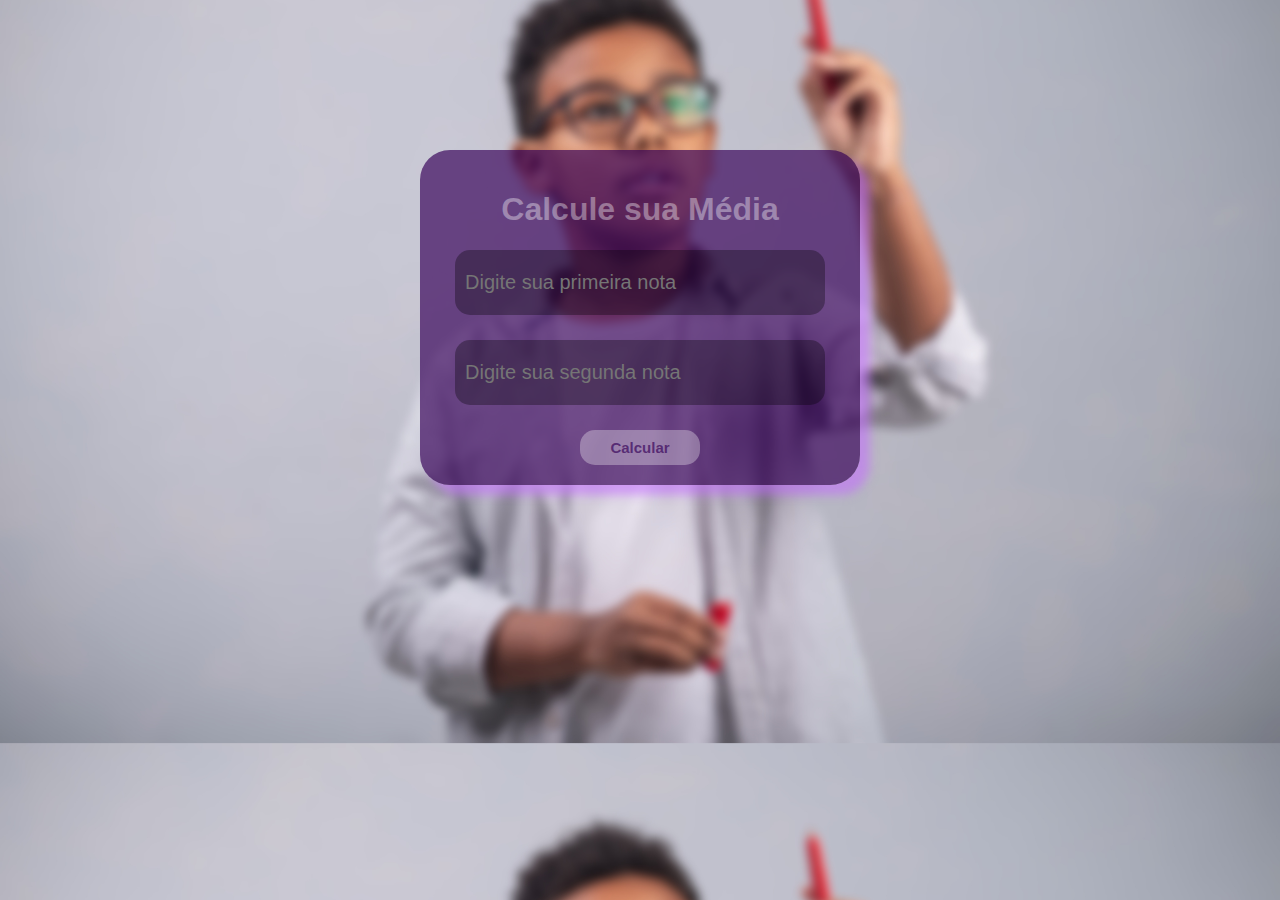
<file: index.html>
<!DOCTYPE html>
<html lang="pt-br">
<head>
    <meta charset="UTF-8">
    <meta http-equiv="X-UA-Compatible" content="IE=edge">
    <meta name="viewport" content="width=device-width, initial-scale=1.0">
    <title>Calcule sua Média</title>
    <link rel="stylesheet" href="estilo.css">
    <link rel="shortcut icon" href="./assets/img/calculadora-icone.png" type="image/x-icon">
</head>
<body>
    <div class="principal">
    <div class="container">
    <h1>Calcule sua Média</h1>

    <input type="number" placeholder="Digite sua primeira nota" name="Nota1">
    <input type="number" placeholder="Digite sua segunda nota" name="Nota2">
    <button onclick="mostrarMedia()" id="btn">Calcular</button>

    <div id="valor">

    </div>

    </div>
    </div>
    <script src="script.js"></script>
</body>
</html>
</file>
<file: estilo.css>
body {
    background-image: url(./assets/img/fundo-calcular-media-desfocado.jpg);
    background-position: center center;
    background-size: cover;
    background-color: rgba(229, 255, 0, 0.548);
    
}

#valor {
    color: rgb(255, 153, 0);;
}

.container {
    font-family: Verdana, Geneva, Tahoma, sans-serif;
    max-width: 400px;
    /* height: 50vh; */
    margin: 150px auto;
    background-color: rgba(53, 0, 88, 0.671);
    padding: 20px;
    text-align: center;
    border-radius: 30px;
    box-shadow: 10px 10px 10px rgba(195, 106, 255, 0.548);
}

h1 {
    color: rgba(255, 255, 255, 0.377);
}

input {
    margin: auto;
    display: block;
    border: none;
    margin-bottom: 25px;
    height: 45px;
    width: 350px;
    border-radius: 15px;
    outline: 0;
    background-color: rgba(0, 0, 0, 0.315);
    color: rgba(255, 255, 255, 0.315);
    font-size: 20px;
    padding: 10px;
}

button {
    color: rgba(53, 0, 88, 0.671);
    font-size: 15px;
    font-weight: bold;
    height: 35px;
    border: none;
    border-radius: 15px;
    width: 30%;
    background-color: rgba(255, 255, 255, 0.315);
}

button:hover {
    color: rgb(0, 0, 0);
    background-color: rgb(255, 153, 0);
}
</file>
